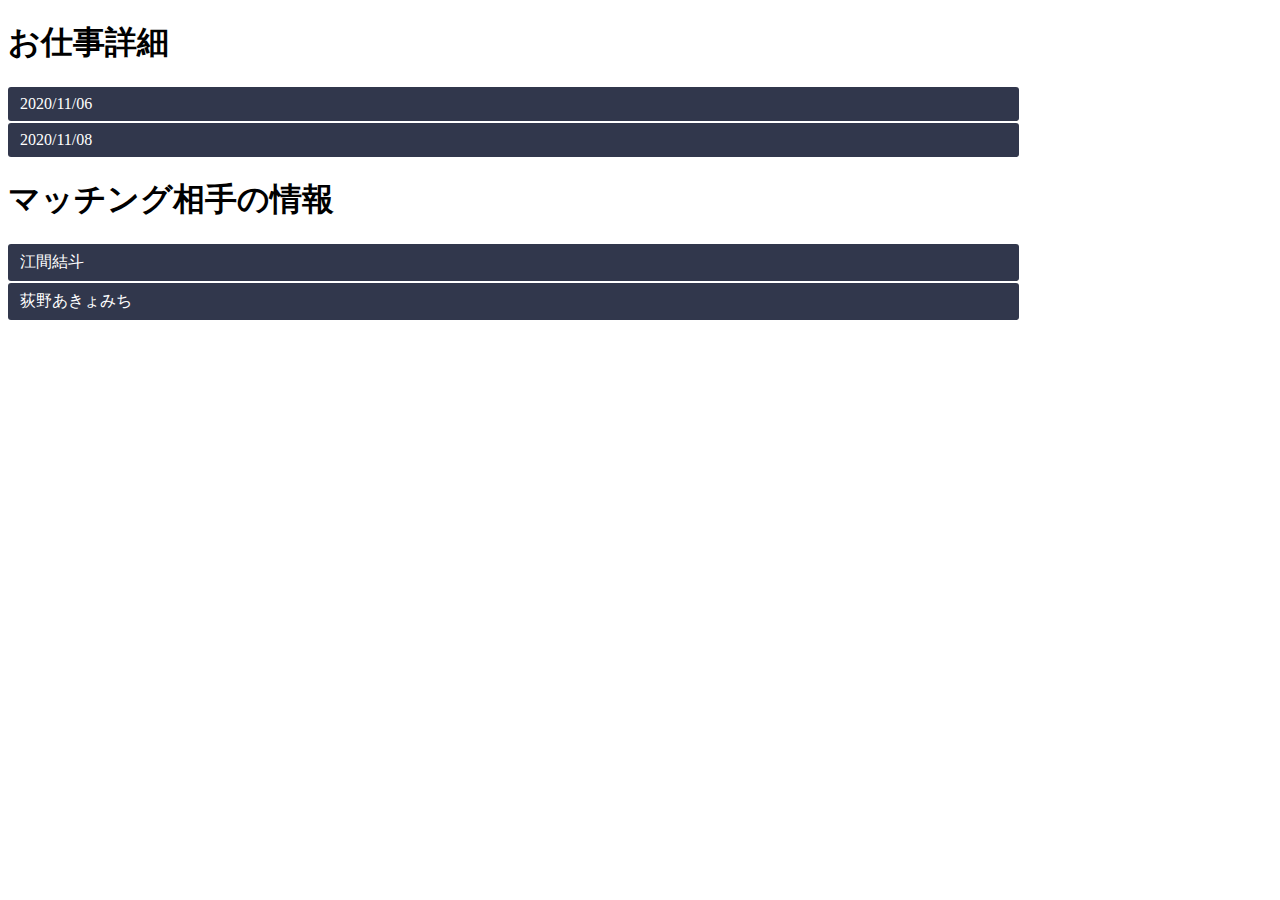
<file: matching.html>
<!DOCTYPE html>
<html lang="ja">

<head>
    <meta charset="UTF-8">
    <title>マッチング後の画面</title>
    <link rel="stylesheet" type="text/css" href="matching.css">
</head>

<body>
    <h1>お仕事詳細</h1>
    <dl class="accordion" id="up">
    </dl>
    <h1>マッチング相手の情報</h1>
    <dl class="accordion" id="down">
    </dl>
</body>

<script src="./js/jquery-3.5.1.min.js"></script>
<script src="js/matching.js"></script>

</html>
</file>
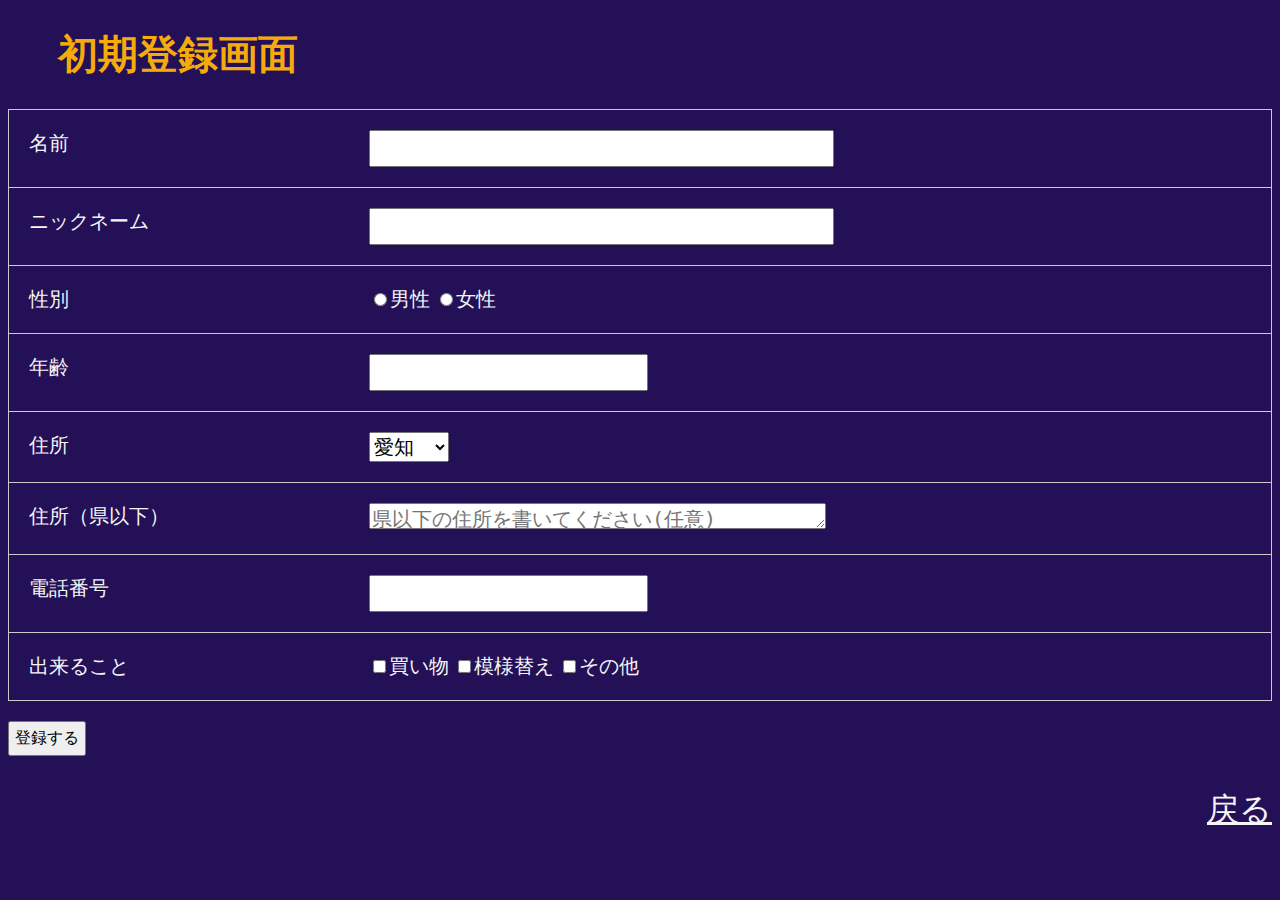
<file: profile.html>
<!DOCTYPE html>

<html lang="ja">

<head>
    <meta charset="UTF-8">
    <title>ユーザープロフィール</title>
    <link rel="stylesheet" type="text/css" href="profile.css">
</head>

<body>
    <h1>初期登録画面</h1>
    <form id="user" method="POST">
        <dl>
            <label>
                <dt>名前</dt>
                <dd><input type="text" name="user_name"></dd>
            </label>
            <label>
                <dt>ニックネーム</dt>
                <dd><input type="text" name="user_nic"></dd>
            </label>
            <dt>性別</dt>
            <dd>
                <label><input type="radio" name="gender" value="男">男性</label>
                <label><input type="radio" name="gender" value="女">女性</label>
            </dd>
            <label>
                <dt>年齢</dt>
                <dd><input type="number" name="user_age"></dd>
            </label>
            <dt class="adress">住所</dt>
            <dd>
                <select name="places" id="places">
                    <option value="aichi" selected>愛知</option>
                    <option value="gihu">岐阜</option>
                    <option value="mie">三重</option>
                    <option value="shizuoka">静岡</option>
                </select>
            </dd>
            <dt>住所（県以下）</dt>
            <dd>
                <textarea placeholder="県以下の住所を書いてください(任意)" rows="3" name="user_address" form="user"></textarea>
            </dd>
            <dt>電話番号</dt>
            <dd>
                <input type="tel" name="user_tel">
            </dd>
            <dt>出来ること</dt>
            <dd>
                <input type="checkbox" name="can_do" value="buy">買い物
                <input type="checkbox" name="can_do" value="moyou">模様替え
                <input type="checkbox" name="can_do" value="other">その他
            </dd>
        </dl>
        <!--
        <input type="submit" name="submit" value="登録する" formaction="">
        -->
        <input type="submit" name="submit" value="登録する">
    </form>
    <p class="back">
        <a href="index.html">戻る</a>
    </p>
    <div id="result"></div>

    <script src="./js/jquery-3.5.1.min.js"></script>
	<script src="./js/profile.js"></script>

</body>

</html>
</file>
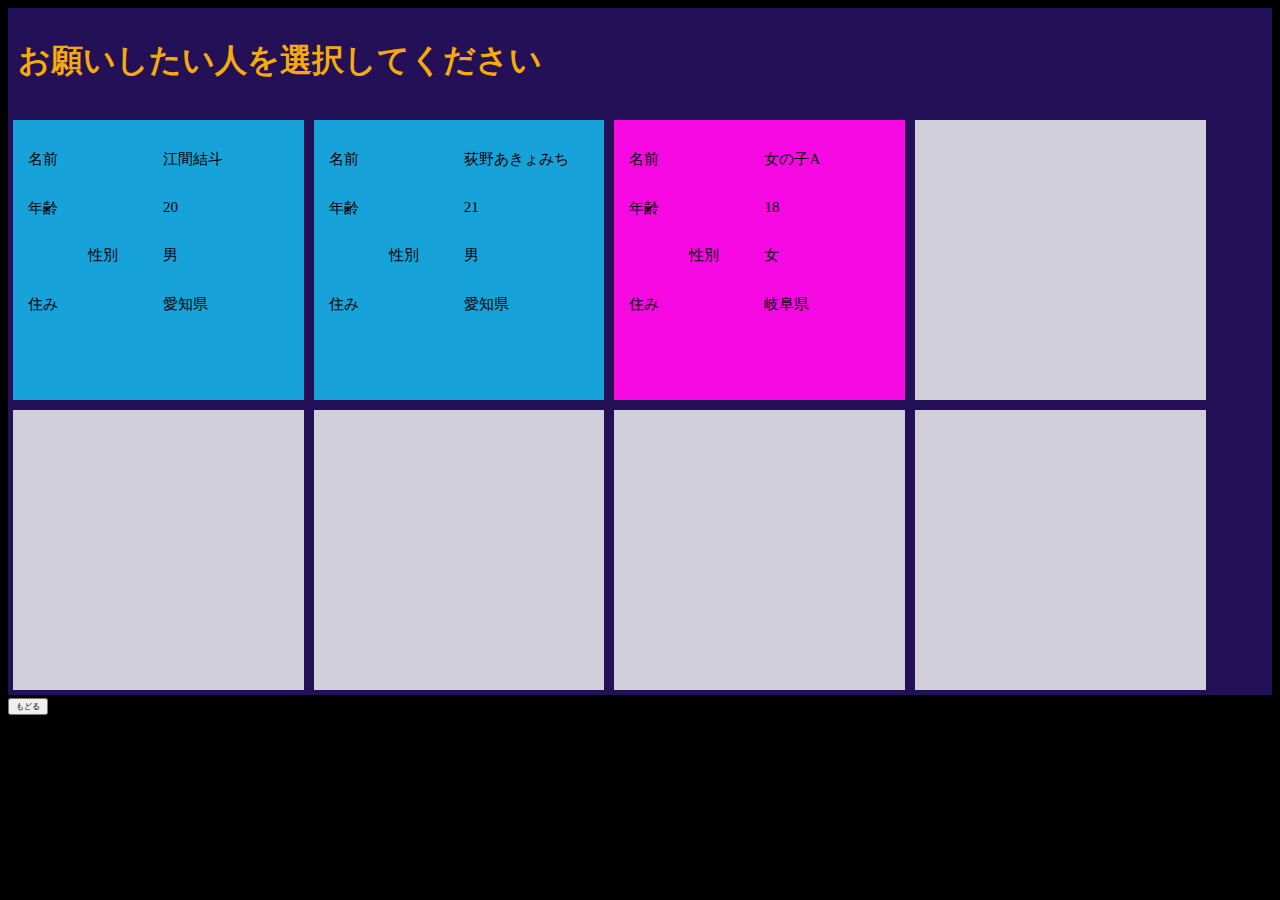
<file: profile_select.html>
<!DOCTYPE html>
<html lang="ja">

<head>
    <meta charset="UTF-8">
    <title>若者選択画面</title>
    <link rel="stylesheet" type="text/css" href="profile_select.css">
</head>

<body>
    <main>
        <h1>お願いしたい人を選択してください</h1>
        <div id="people" class="people1">
            <a href="javascript:void(0)" class="pe1"></a>
        </div>
        <div id="people" class="people2">
            <a href="javascript:void(0)" class='pe2'></a>
        </div>
        <div id="people" class="people3">
            <a href="javascript:void(0)" class="pe3"></a>
        </div>
        <div id="people" class="people4">
            <a href="javascript:void(0)" class="peo4"></a>
        </div>
        <div id="people" class="people5">
            <a href="javascript:void(0)" class="peo5"></a>
        </div>
        <div id="people" class="people6">
            <a href="javascript:void(0)" class="peo6"></a>
        </div>
        <div id="people" class="people7">
            <a href="javascript:void(0)" class="peo7"></a>
        </div>
        <div id="people" class="people8">
            <a href="javascript:void(0)" class="peo8"></a>
        </div>
    </main>
    <div class="popup">
        <div class="content">
            <p>この方にお助けをお願いしますか？</p>
            <div class="decide_wrap"><button id="decide">決定</button></div>
            <div class="close_wrap"><button id="close">閉じる</button></div>
        </div>
    </div>

    <button type="button" id="button">もどる</button>
    <script src="./js/jquery-3.5.1.min.js"></script>
	<script src="./js/help.js"></script>

</body>

</html>
</file>
<file: matching.css>
dl{
    width: 80%;
}
dt{
    font-size: 16px;
    color: #fff;
    background-color: #9396a2;
    padding: 8px 12px;
    border-radius: 3px;
    margin: 0 0 2px;
}
dd{
    font-size: 14px;
    color: #4d4d4d;
    background-color: #fff;
    padding: 10px 20px;
    margin: 0 0 2px;
}

dt.closed{
    background-color: #31374c;
    cursor:pointer;
}
dd.closed{
    display: none;
}

.title{
    float: left;
    padding: 1em;
}
.main{
    margin: 0;
    padding: 1em 0 1em 10em;

}
</file>
<file: profile.css>
body{
    background-color: rgb(35, 16, 87);
    color: whitesmoke;

}
h1{
    font-size: 40px;
    color: rgb(245, 171, 11);
    padding-left: 50px;
    margin-left: 0px;
}

dl{
    font-size: 20px;
    border-top: 1px solid #cccccc;
    border-right: 1px solid #cccccc;
    border-left: 1px solid #cccccc
}
dl dt{
    float: left;
    padding: 1em;
}

dl dd{
    border-bottom: 1px solid #cccccc;
    margin: 0;
    padding: 1em 0 1em 18em;
}

dd #places{
    text-align: 1em;
    height: 1.5em;
    width: 4em;
    font-size: 1em;
    margin-right: 1em;
}

input[type="text"]{
    width: 50%;
}

input{
    font-size: 1em;
    padding: 5px;
}

textarea{
    font-size: 1em;
    min-width: 50%;
    height: 1em;
}
.submit{
    margin-left: 45%;
    font-size: 2em;
}
.back{
    font-size: 2em;
    text-align: right;
}
.back a{
    color: whitesmoke;

}
</file>
<file: profile_select.css>
/* デフォルトで灰色 */
#people{
    background-color: rgba(238, 241, 241, 0.849);
}

/* プロフィールの欄 */
dl{
    font-size: 15px;
}
dl dt{
    float: left;
    padding: 1em;
}
dl dd{
    margin: 0;
    padding: 1em 0 1em 10em;
}

/* 各人の表示台 */
div{
    width: 23%;
    height: 280px;
    margin: 5px;
    text-align: left;
    position: relative;
    color: black;
}
div a{
    display: block;
    position: absolute;
    width: 100%;
    height: 100%;
}
/* 全体 */
main{
    background-color: rgb(35, 16, 87);
    color: rgb(245, 171, 11);;
    display: flex;
    flex-wrap: wrap;
}
body{
    background-color: black;

}
h1{
    width: 100%;
    padding: 10px;
}

/* 以下三つがpopupに関するCSS　*/
.popup{
    display: none;
    height: 100vh;
    width: 100%;
    background: black;
    opacity: 1;
    position: fixed;
    top: 0;
    left: 0;
}
.content{
    font-size: 2.5em;
    background: white;
    opacity: 0.8;
    padding: 30px;
    width: 50%;
}
.show{
    display: flex;
    justify-content: center;
    align-items: center;
    opacity: 0.9;
}
/* popupのボタン */
#decide{
    font-size: 0.8em;
    opacity: 1;
}
.decide_wrap{
    height: 1.5em;
    width: 100%;
    text-align: center;
}
#close{
    font-size: 0.4em;
    margin-top: 0%;
}
.close_wrap{
    width: 100%;
    text-align: right;
    padding: 0;
    line-height: 0cm;
}

#button{
    font-size: 0.5em;
    text-align: right;
}
</file>
